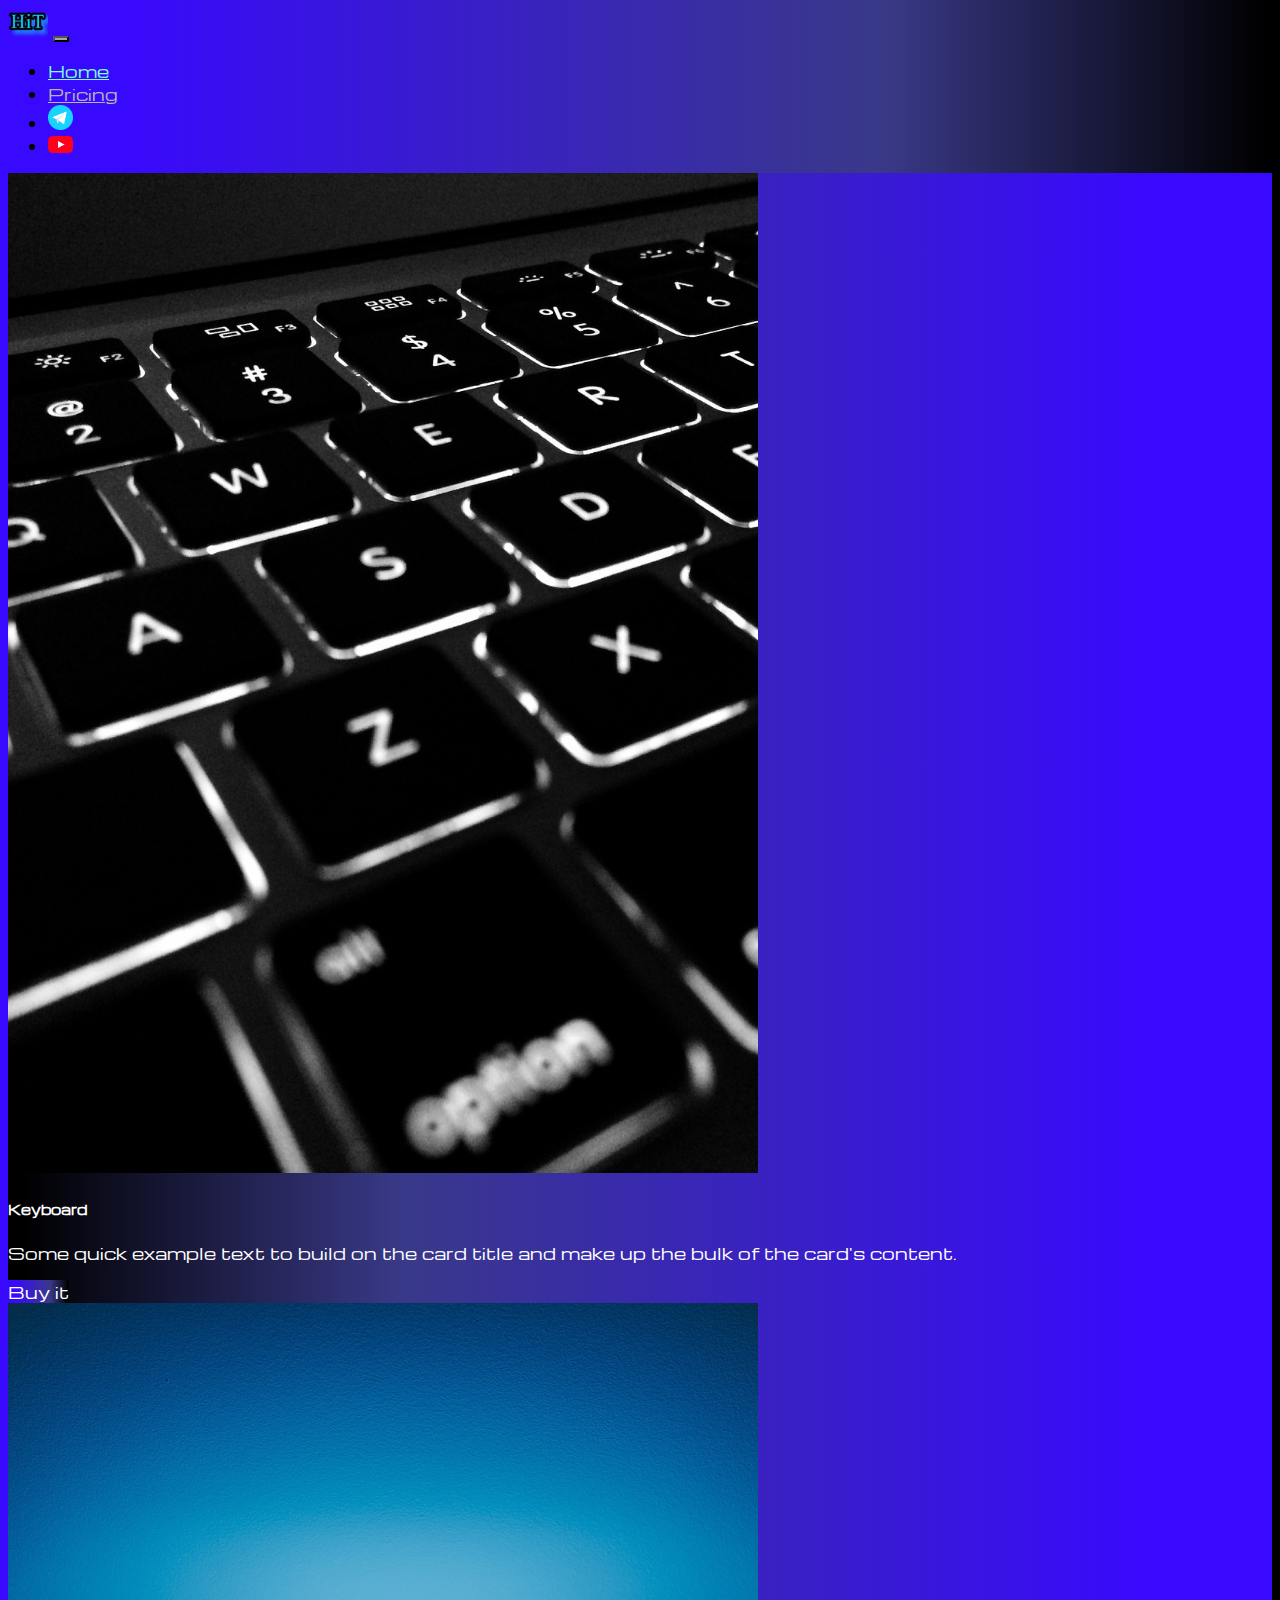
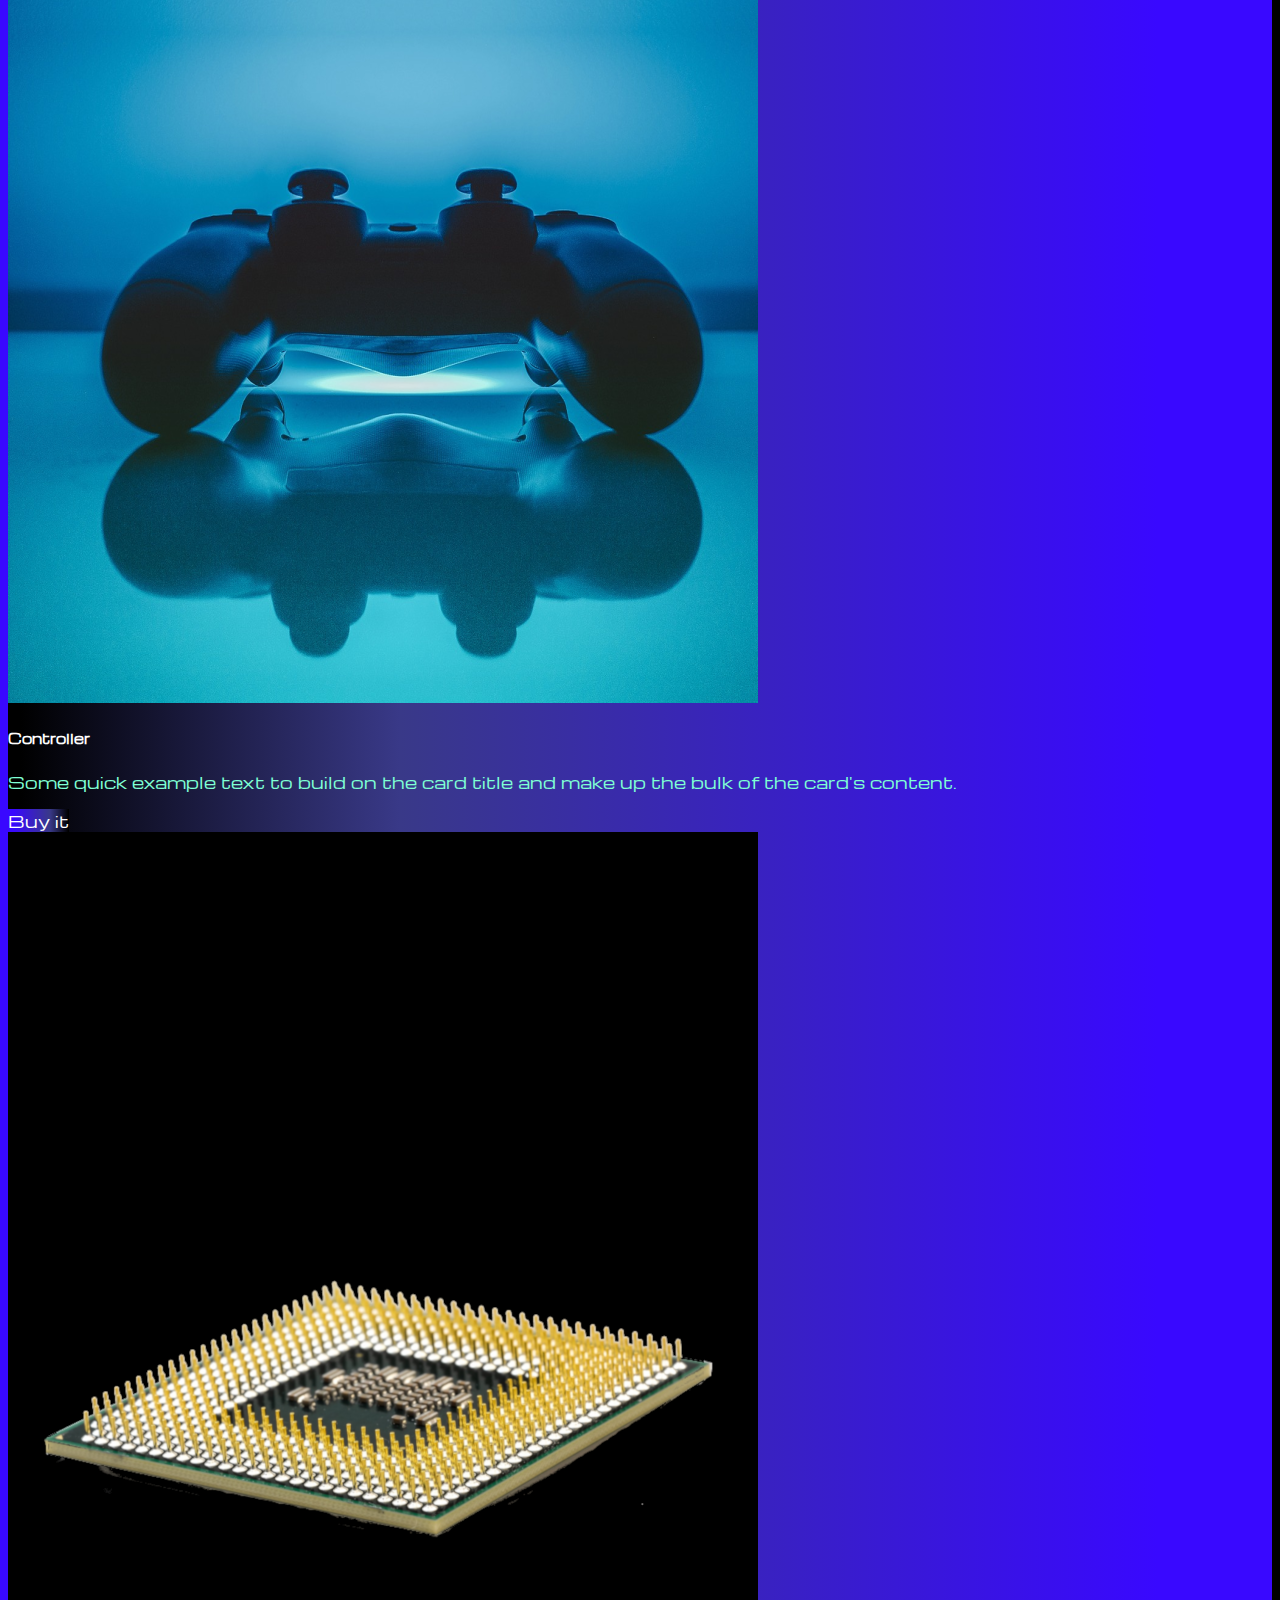
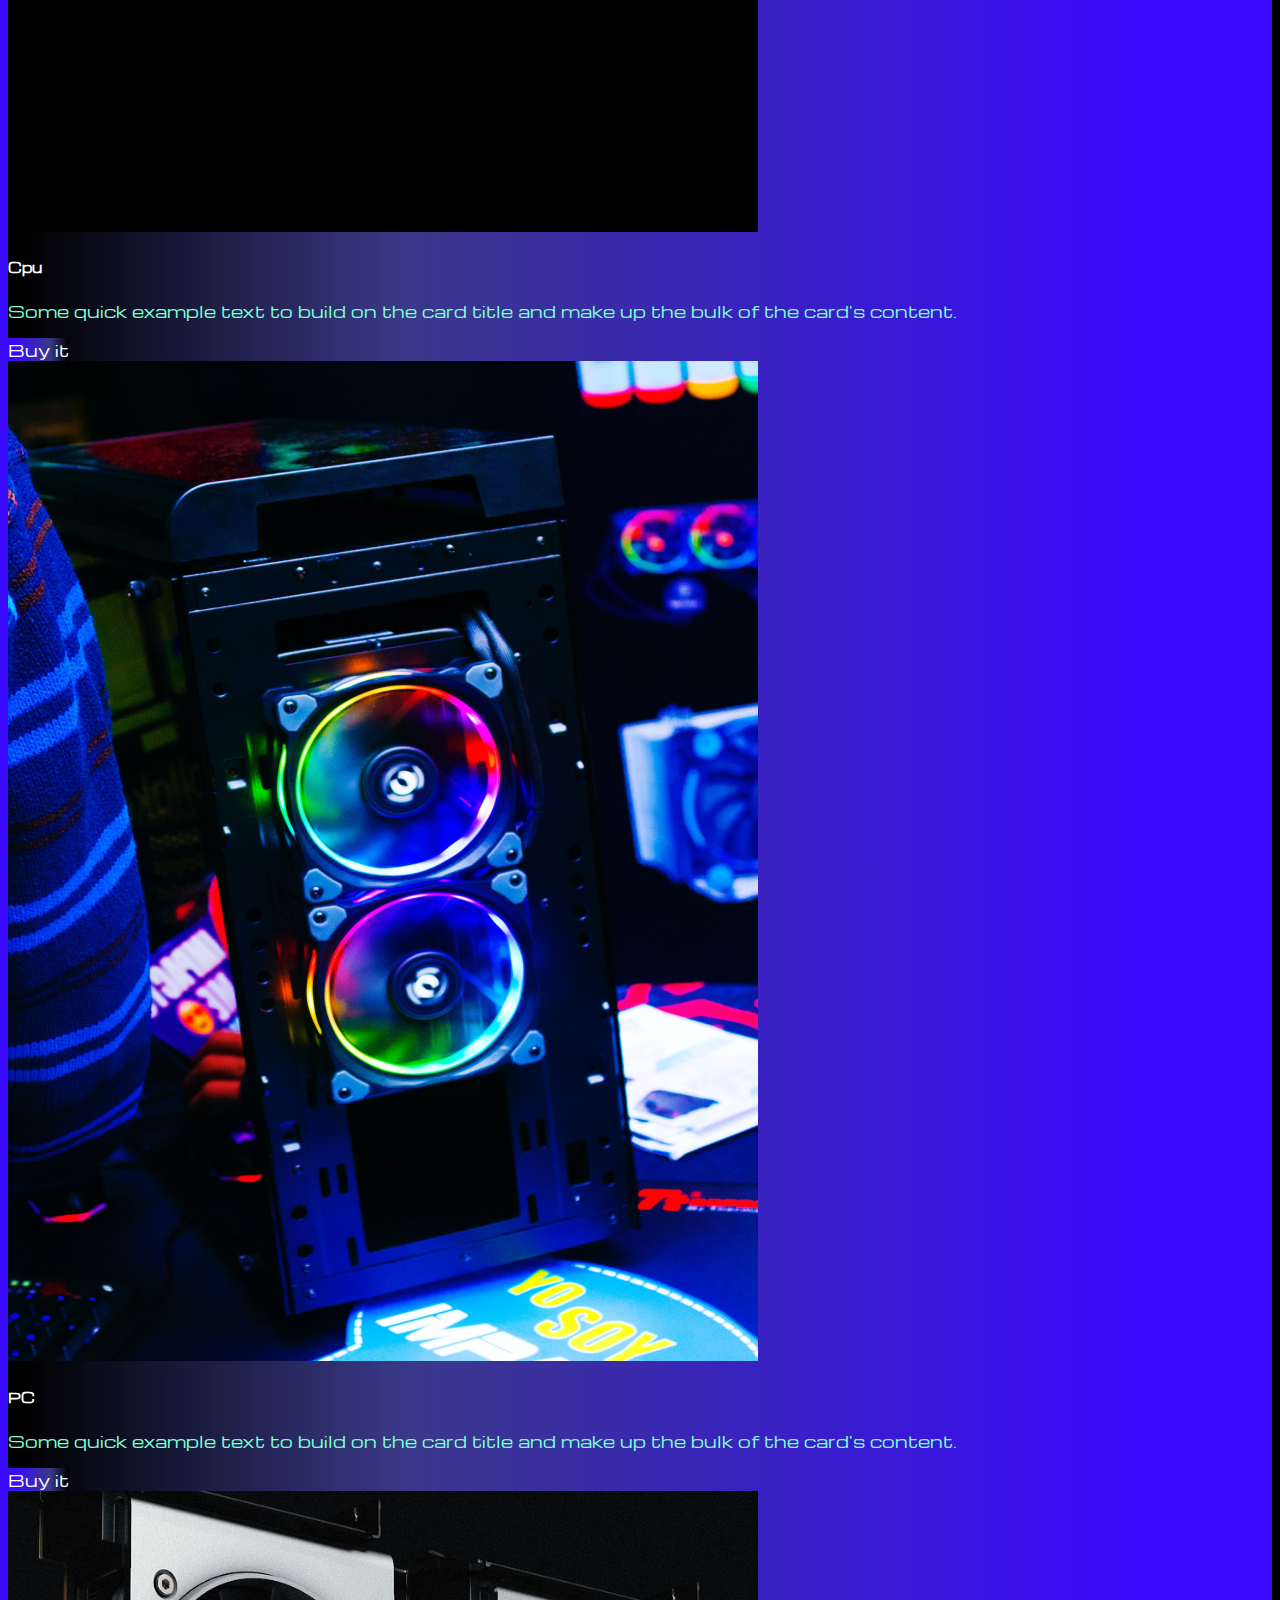
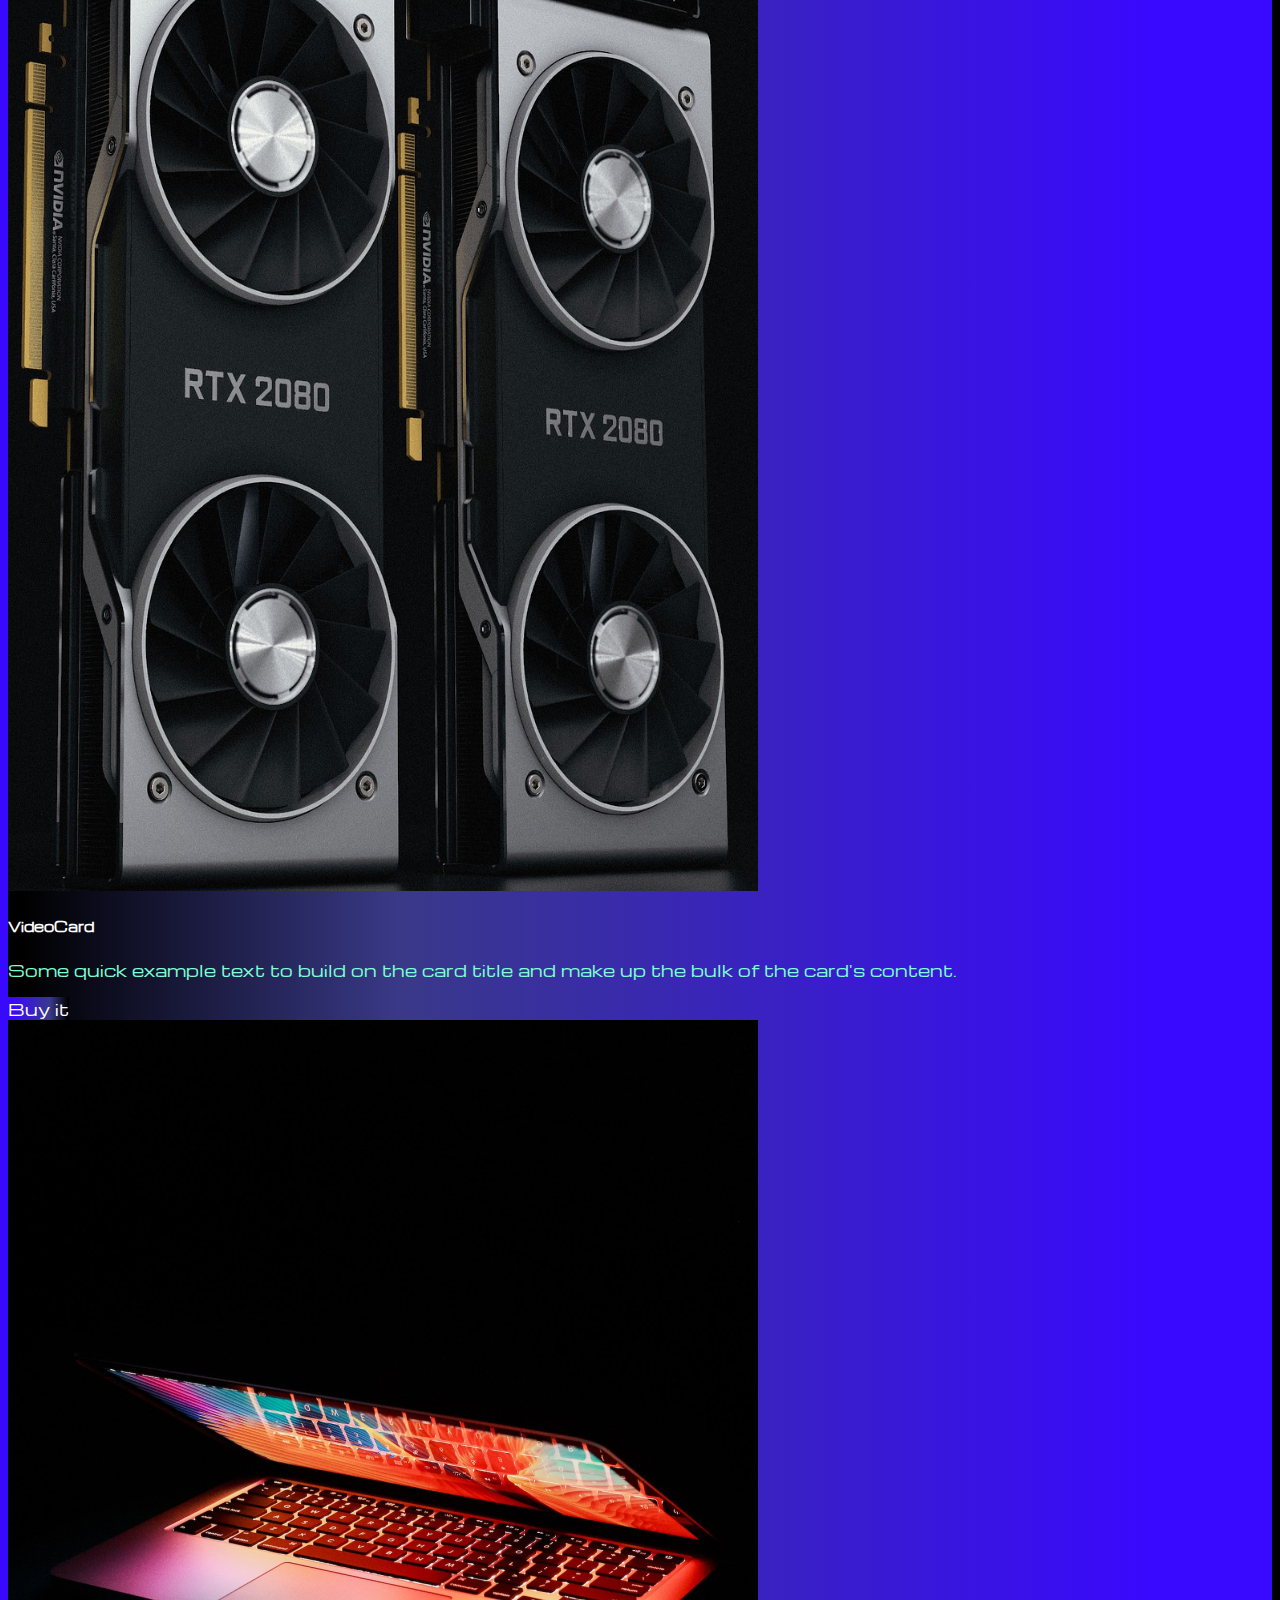
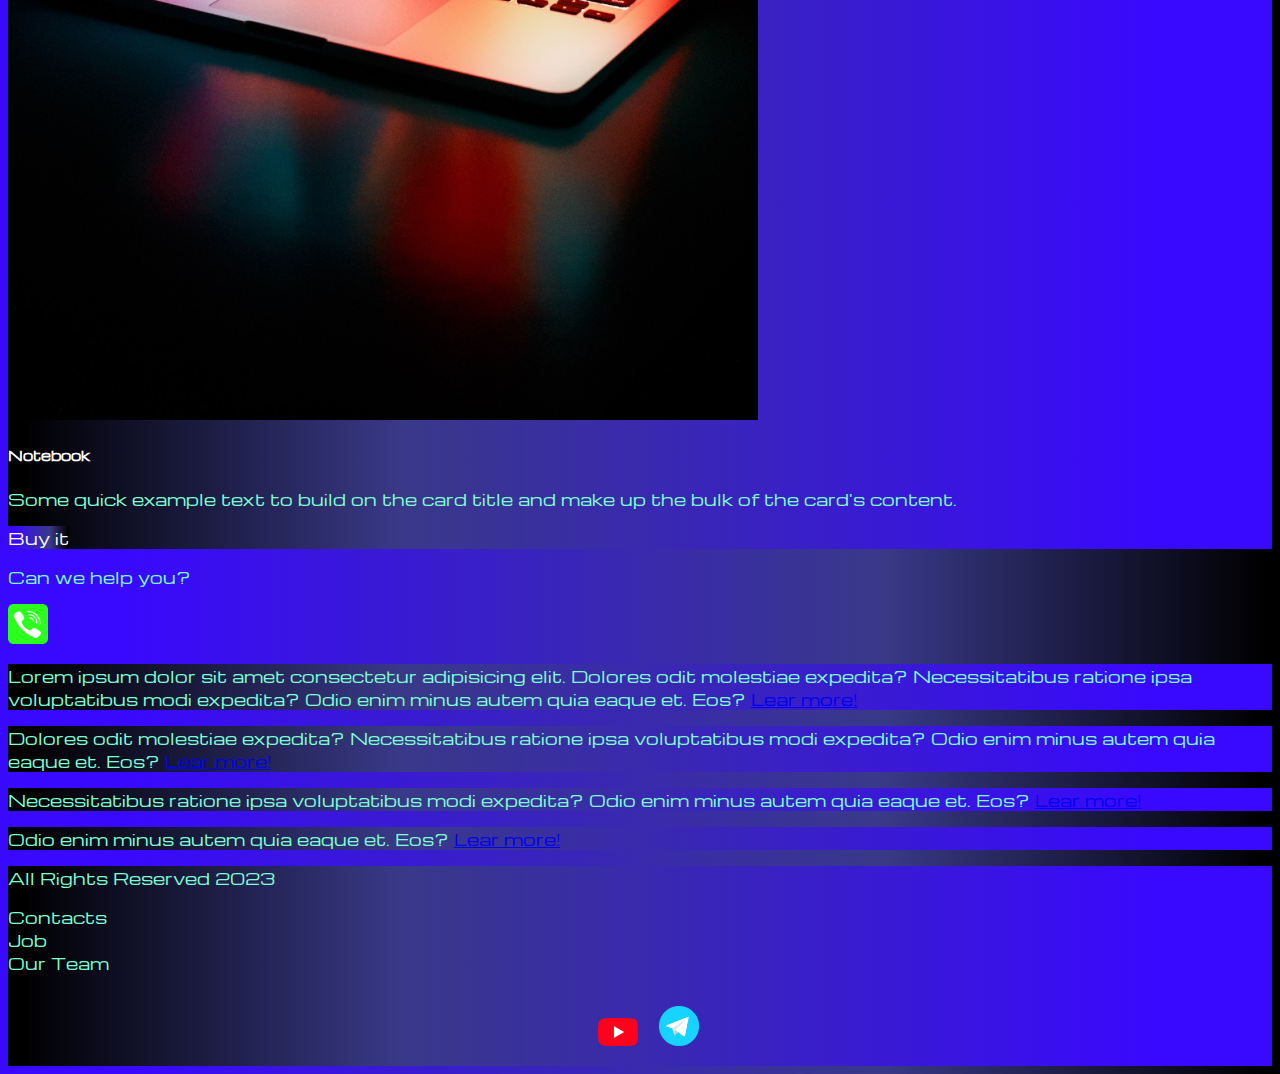
<file: pricing.html>
<!DOCTYPE html>
<html lang="en">
  <head>
    <meta charset="UTF-8" />
    <meta http-equiv="X-UA-Compatible" content="IE=edge" />
    <meta name="viewport" content="width=device-width, initial-scale=1.0" />
    <link
      href="https://cdn.jsdelivr.net/npm/bootstrap@5.3.0-alpha1/dist/css/bootstrap.min.css"
      rel="stylesheet"
      integrity="sha384-GLhlTQ8iRABdZLl6O3oVMWSktQOp6b7In1Zl3/Jr59b6EGGoI1aFkw7cmDA6j6gD"
      crossorigin="anonymous"
    />
    <link rel="stylesheet" href="../styles/my.css" />

    <title>HiT</title>
  </head>
  <body>
    <header>
      <nav class="navbar navbar-expand-lg bg-dark">
        <div class="container-fluid">
          <a class="navbar-brand" href="index.html"
            ><img src="images/logo.png" alt="logo"
          /></a>
          <button
            class="navbar-toggler"
            type="button"
            data-bs-toggle="collapse"
            data-bs-target="#navbarNav"
            aria-controls="navbarNav"
            aria-expanded="false"
            aria-label="Toggle navigation"
          >
            <span class="navbar-toggler-icon"></span>
          </button>
          <div class="collapse navbar-collapse" id="navbarNav">
            <ul class="navbar-nav">
              <li class="nav-item">
                <a class="nav-link" aria-current="page" href="index.html"
                  >Home</a
                >
              </li>

              <li class="nav-item">
                <a class="nav-link active" href="pricing.html">Pricing</a>
              </li>
              <li class="nav-item">
                <a class="nav-link" href="https://t.me/dontwakeupmee"><img style="width: 25px;" src="images/tg.png" alt="..."></a>
              </li>
              <li class="nav-item">
                <a class="nav-link" href="https://www.youtube.com/"><img style="width: 25px;" src="images/yt.png" alt="..."></a>
              </li>
            </ul>
          </div>
        </div>
      </nav>
    </header>

    <section>
      <div class="container- fluid mt-4">
        <div class="row">
          <div class="col-lg-1"></div>
          <div class="col-lg-8">
            <div class="row">
              <div class="col-lg-4 col-md-6 mt-4">
                <div class="card">
                  <a href="#">
                    <img
                      src="images/acc.png"
                      class="card-img-top"
                      alt="..."
                    />
                  </a>
                  <div class="card-body">
                    <h5 class="card-title"><a href="#">Keyboard</a></h5>
                    <p class="card-text">
                      <a href="#">
                        Some quick example text to build on the card title and
                        make up the bulk of the card's content.
                      </a>
                    </p>
                    <a href="#" class="btn btn-primary">Buy it</a>
                  </div>
                </div>
              </div>
              <div class="col-lg-4 col-md-6 mt-4">
                <div class="card">
                  <img
                    src="images/controller.png"
                    class="card-img-top"
                    alt="..."
                  />
                  <div class="card-body">
                    <h5 class="card-title">Controller</h5>
                    <p class="card-text">
                      Some quick example text to build on the card title and
                      make up the bulk of the card's content.
                    </p>
                    <a href="#" class="btn btn-primary">Buy it</a>
                  </div>
                </div>
              </div>
              <div class="col-lg-4 col-md-6 mt-4">
                <div class="card">
                  <img
                    src="images/cpu.png"
                    class="card-img-top"
                    alt="..."
                  />
                  <div class="card-body">
                    <h5 class="card-title">Cpu</h5>
                    <p class="card-text">
                      Some quick example text to build on the card title and
                      make up the bulk of the card's content.
                    </p>
                    <a href="#" class="btn btn-primary">Buy it</a>
                  </div>
                </div>
              </div>
              <div class="col-lg-4 col-md-6 mt-4">
                <div class="card">
                  <img
                    src="images/gaming pc.png"
                    class="card-img-top"
                    alt="..."
                  />
                  <div class="card-body">
                    <h5 class="card-title">PC</h5>
                    <p class="card-text">
                      Some quick example text to build on the card title and
                      make up the bulk of the card's content.
                    </p>
                    <a href="#" class="btn btn-primary">Buy it</a>
                  </div>
                </div>
              </div>
              <div class="col-lg-4 col-md-6 mt-4">
                <div class="card">
                  <img
                    src="images/gpu.png"
                    class="card-img-top"
                    alt="..."
                  />
                  <div class="card-body">
                    <h5 class="card-title">VideoCard</h5>
                    <p class="card-text">
                      Some quick example text to build on the card title and
                      make up the bulk of the card's content.
                    </p>
                    <a href="#" class="btn btn-primary">Buy it</a>
                  </div>
                </div>
              </div>
              <div class="col-lg-4 col-md-6 mt-4">
                <div class="card">
                  <img
                    src="images/laptop.png"
                    class="card-img-top"
                    alt="..."
                  />
                  <div class="card-body">
                    <h5 class="card-title">Notebook</h5>
                    <p class="card-text">
                      Some quick example text to build on the card title and
                      make up the bulk of the card's content.
                    </p>
                    <a href="#" class="btn btn-primary">Buy it</a>
                  </div>
                </div>
              </div>
            </div>
            
            <div>
              <div class="col-lg-12 col-md-12 text-center mt-4">
                <p>
                  Can we help you?
                </p>
              </div>
              <div class="col-lg-12 col-md-12 text-center">
                <img class="call-anim" style="width: 40px;" src="images/phone.png" alt="...">
              </div>
            </div>
          </div>
          <div class="col-lg-3 col-md-12">
            <div class="row px-4">
              <div class="col-lg-12 sidebar my-4 ">
                <p>
                  Lorem ipsum dolor sit amet consectetur adipisicing elit.
                  Dolores odit molestiae expedita? Necessitatibus ratione ipsa
                  voluptatibus modi expedita? Odio enim minus autem quia eaque
                  et. Eos? <a href="#">Lear more!</a>
                </p>
              </div>
                <div class="col-lg-12 sidebar my-4 ">
                  <p>
                    
                    Dolores odit molestiae expedita? Necessitatibus ratione ipsa
                    voluptatibus modi expedita? Odio enim minus autem quia eaque
                    et. Eos? <a href="#">Lear more!</a>
                  </p>
                </div>
                  <div class="col-lg-12 sidebar my-4 ">
                    <p>
                       Necessitatibus ratione ipsa
                      voluptatibus modi expedita? Odio enim minus autem quia eaque
                      et. Eos? <a href="#">Lear more!</a>
                    </p>
                  </div>
                    <div class="col-lg-12 sidebar my-4 ">
                      <p>
                         Odio enim minus autem quia eaque
                        et. Eos? <a href="#">Lear more!</a>
                      </p>
              
            
          
        </div>
      </div>
    </section>

    <footer class="mt-4">
      <div class="container-fluid">
        <div class="row">
      <div class="col-lg-4 col-md-12 footer-text text-center"><p>
        All Rights Reserved 2023
      </p></div>
      <div class="col-lg-4 col-md-12 footer-text text-center"><p>
        Contacts <br>Job<br>Our Team
      </p></div>  
      <div class="col-lg-4 col-md-12 media-links"><p>
        <img style="width: 40px; margin-inline: 1em;" src="images/yt.png" alt="...">
        <img style="width: 40px;" src="images/tg.png" alt="...">
      </p></div>  
        </div>
      </div>
    </footer>

    <script
      src="https://cdn.jsdelivr.net/npm/bootstrap@5.3.0-alpha1/dist/js/bootstrap.bundle.min.js"
      integrity="sha384-w76AqPfDkMBDXo30jS1Sgez6pr3x5MlQ1ZAGC+nuZB+EYdgRZgiwxhTBTkF7CXvN"
      crossorigin="anonymous"
    ></script>
  </body>
</html>
</file>
<file: styles/my.css>
@import url("https://fonts.googleapis.com/css?family=Michroma&display=swap");

body,
.btn-primary {
  font-family: Michroma, serif;
  background: linear-gradient(90deg, #3908ff 9%, #393988 69%, #000000 99%);
}

p {
  color: aquamarine;
}

.nav-link {
  color: aquamarine;
}

.navbar-nav .nav-link.active {
  color: rgb(182, 182, 182);
}

.navbar-brand img {
  width: 40px;
}

.navbar-toggler {
  background-color: rgb(165, 165, 165);
}

.sidebar {
  color: aquamarine;
  background: linear-gradient(270deg, #3908ff 9%, #393988 69%, #000000 99%);
}

.card {
  background: linear-gradient(270deg, #3908ff 9%, #393988 69%, #000000 99%);
}

.card {
  color: white;
}

.card a {
  text-decoration: none;
  color: white;
}

footer {
  background: linear-gradient(270deg, #3908ff 9%, #393988 69%, #000000 99%);
}

.slide-text,
.footer-text {
  color: aquamarine;
  margin: auto auto;
}

.media-links {
  display: flex;
  justify-content: center;
  align-items: center;
}

.call-anim {
  animation: myAnim 2s ease 0s infinite normal forwards;
}
@keyframes myAnim {
  0%,
  100% {
    transform: rotate(0deg);
    transform-origin: 50% 100%;
  }

  10% {
    transform: rotate(2deg);
  }

  20%,
  40%,
  60% {
    transform: rotate(-4deg);
  }

  30%,
  50%,
  70% {
    transform: rotate(4deg);
  }

  80% {
    transform: rotate(-2deg);
  }

  90% {
    transform: rotate(2deg);
  }
}

@media (max-width: 756px) {
  .carousel-indicators {
    display: none;
  }
}
</file>
